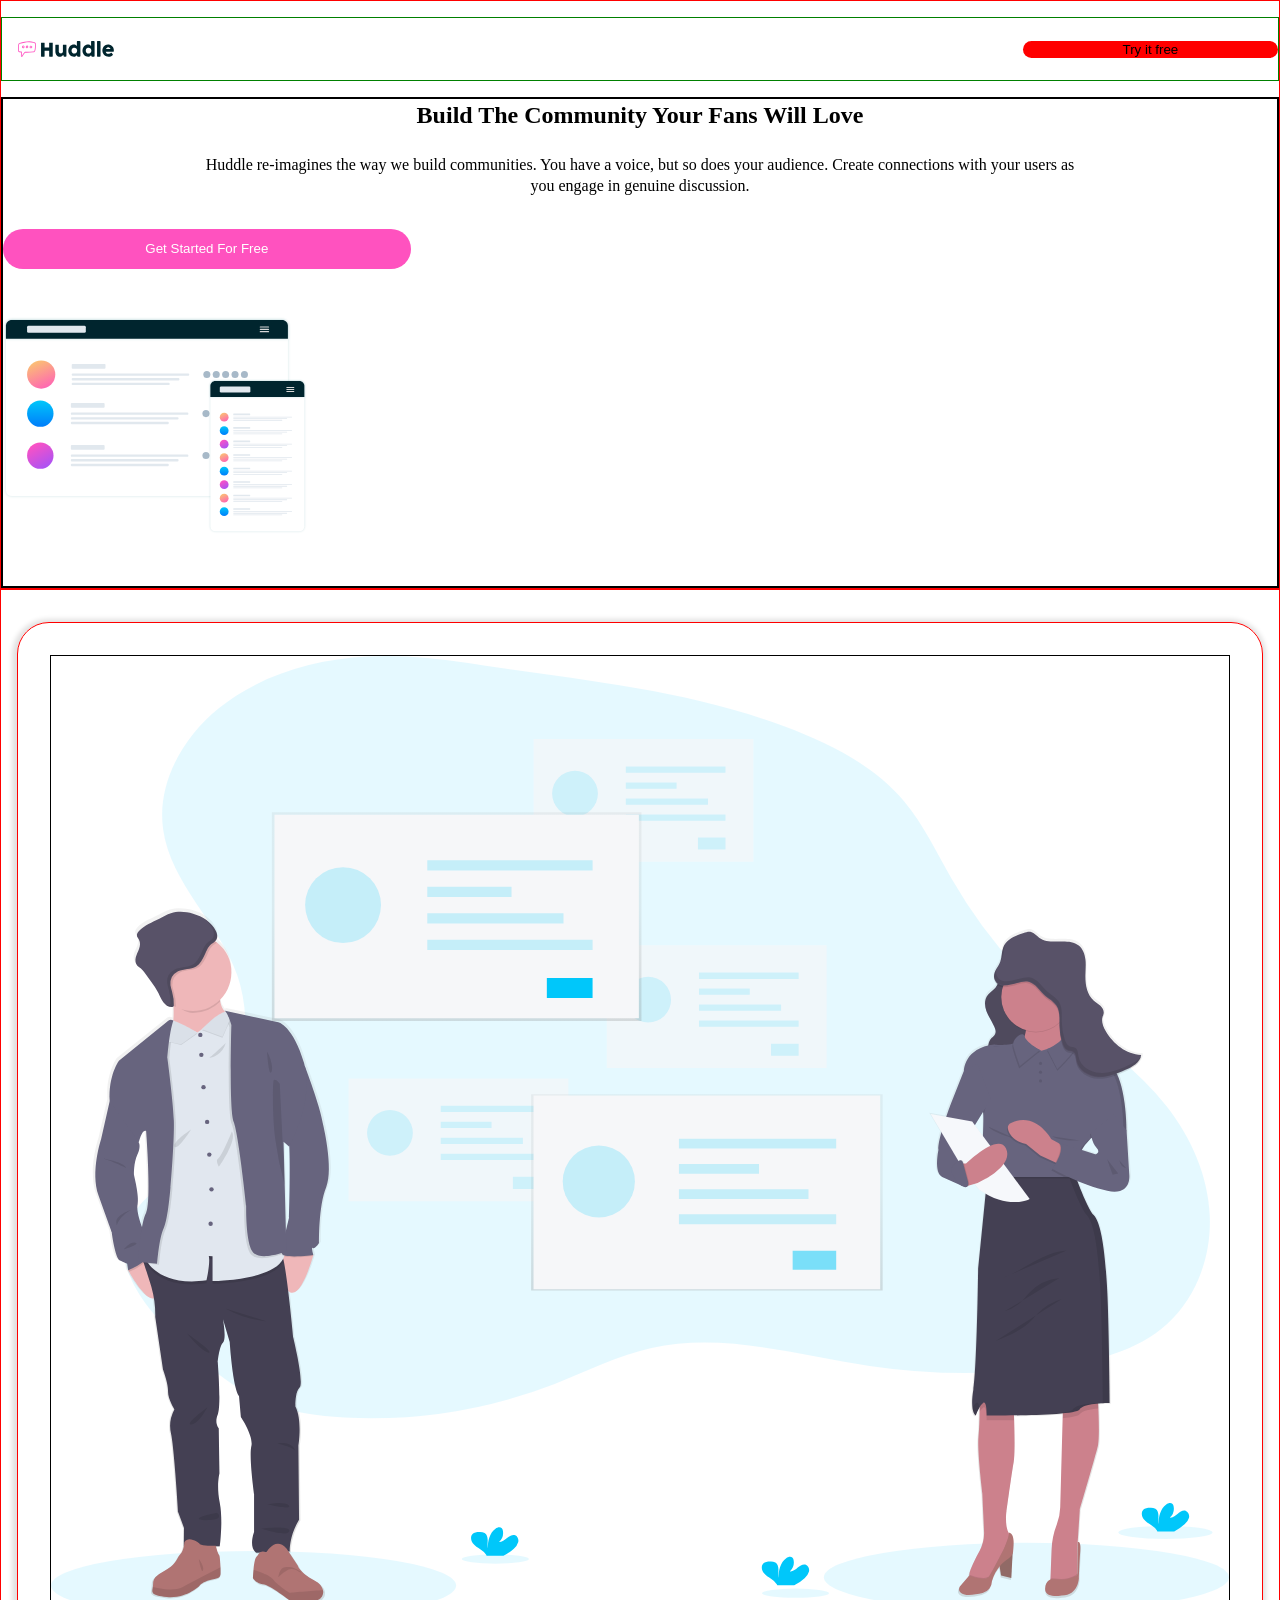
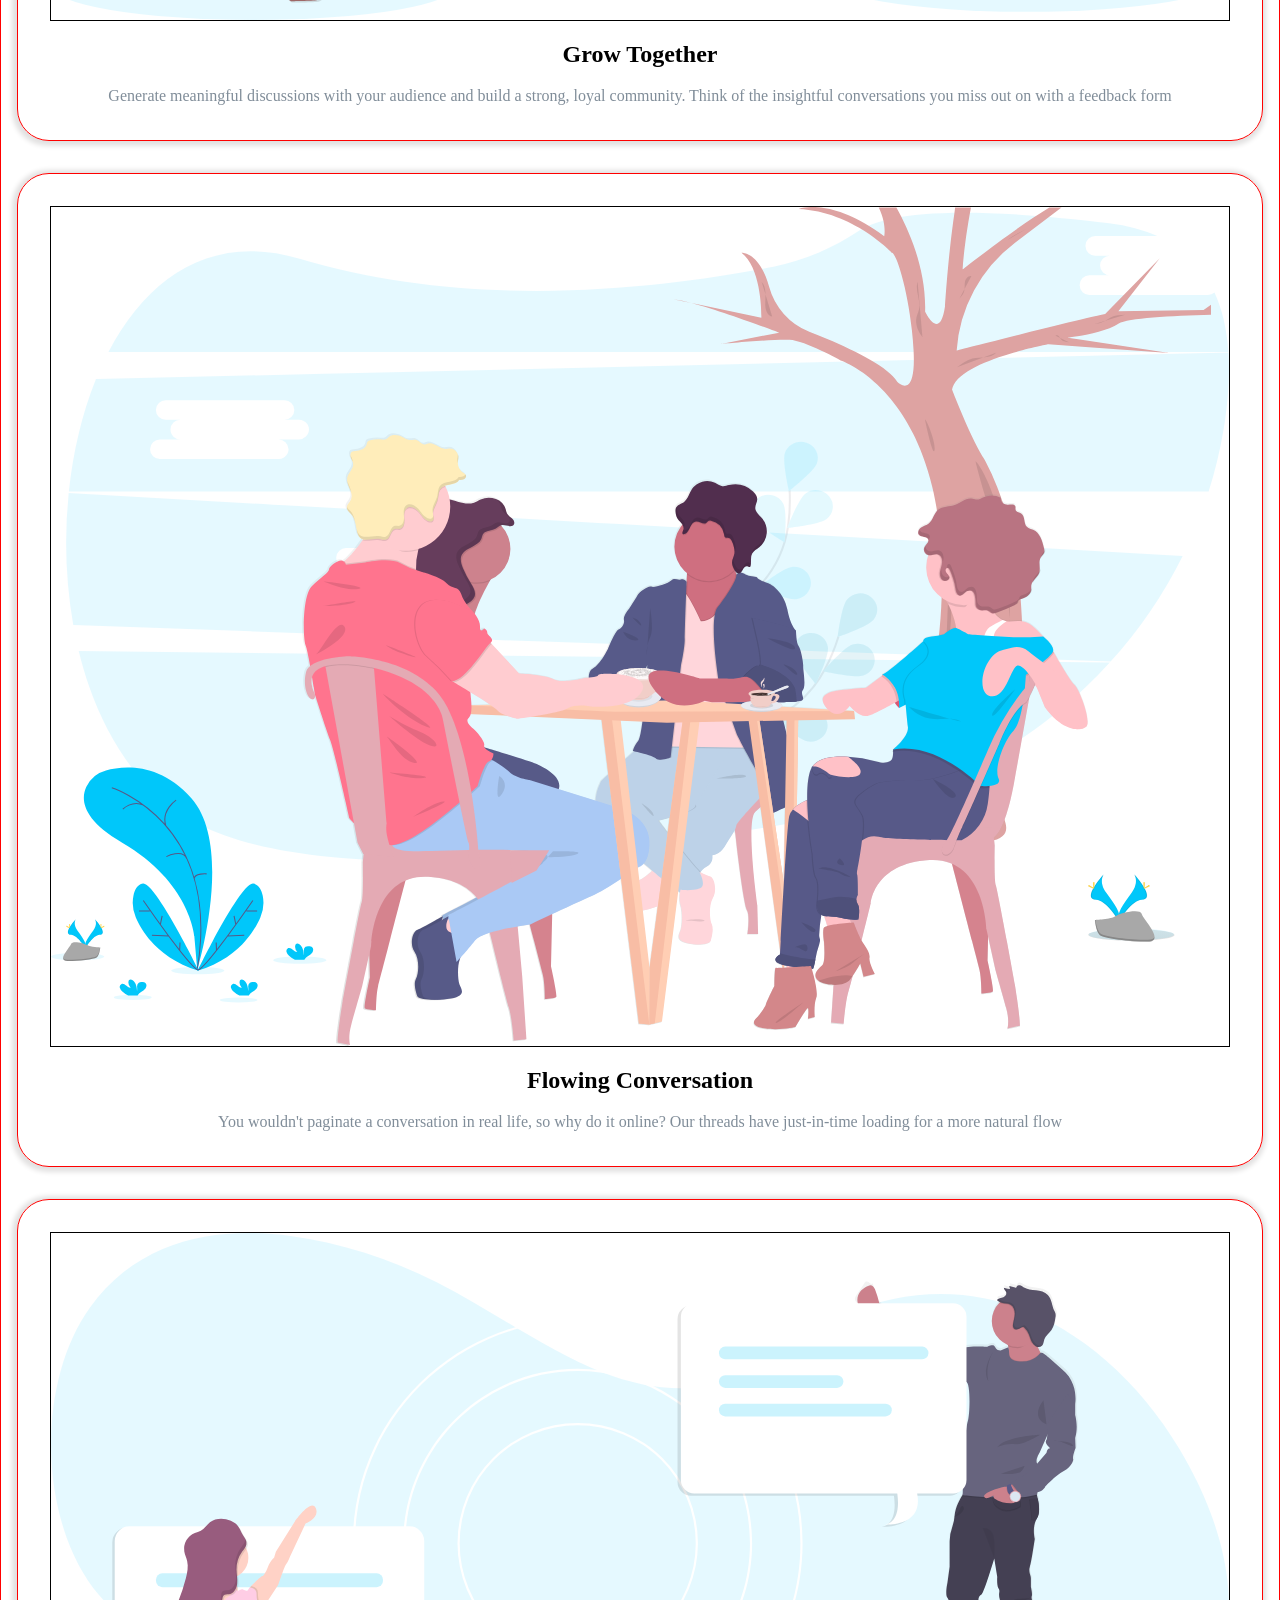
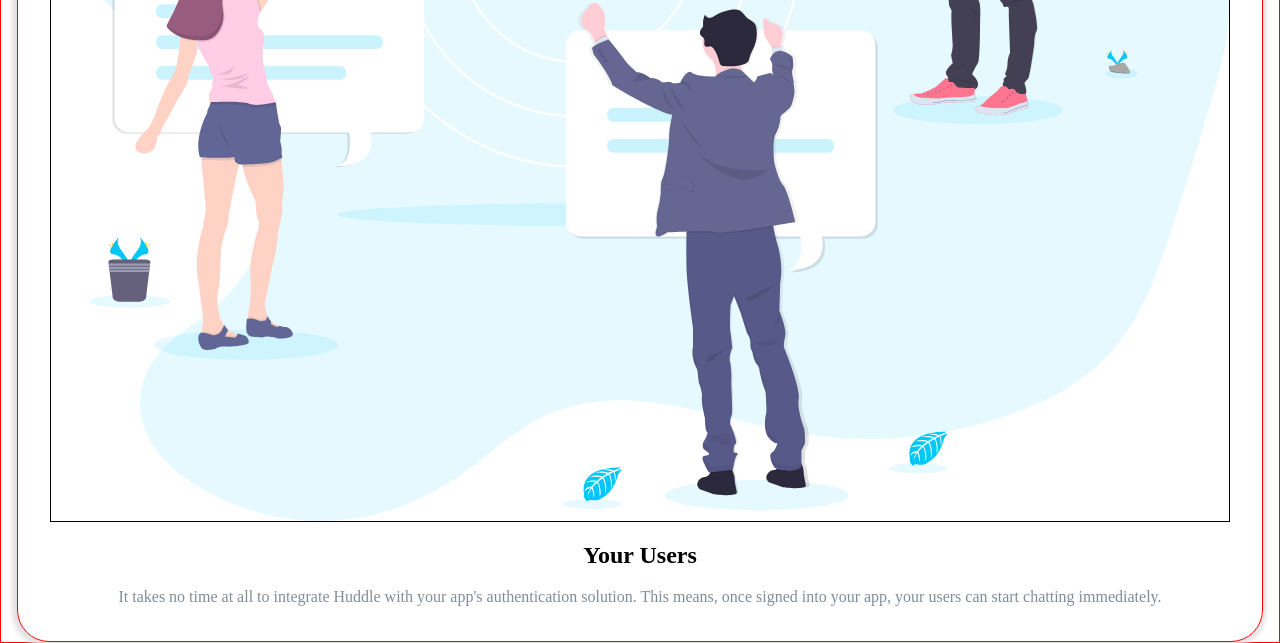
<file: index.html>
<!DOCTYPE html>
<html lang="en">
<head>
    <meta charset="UTF-8">
    <meta http-equiv="X-UA-Compatible" content="IE=edge">
    <meta name="viewport" content="width=device-width, initial-scale=1.0">
    <link rel="stylesheet" href="../styles3/style.css">
    <title>Huddle</title>
</head>
<body>
    <header>
        <div class="container">
          <nav>
            <img src="../assets3/logo.svg" alt="nav-branding" />
            <button>Try it free</button>
          </nav>
        </div>
        <div class="hero-section">
          <div class="hero-content">
            <h2>Build The Community Your Fans Will Love</h2>
            <p>
              Huddle re-imagines the way we build communities. You have a voice,
              but so does your audience. Create connections with your users as you
              engage in genuine discussion.
            </p>
            <button>Get Started For Free</button>
          </div>
          <img src="../assets3/illustration-mockups.svg" alt="pic-of-mockups" />
        </div>
      </header>
      <main class="main">
        <div class="container">
            <div class="cards card-1">
                <img src="../assets3/illustration-grow-together.svg" alt="groeth-pic">
                <div>
                    <h2>Grow Together</h2>
                    <p>Generate meaningful discussions with your audience and build a
                        strong, loyal community. Think of the insightful conversations you
                        miss out on with a feedback form</p>
                </div>
            </div>
        </div>
        <div class="container">
            <div class="cards card-2">
                <img src="../assets3/illustration-flowing-conversation.svg" alt="flowing-pic">
                <div>
                    <h2>Flowing Conversation</h2>
                    <p>You wouldn't paginate a conversation in real life, so why do it online? Our threads have just-in-time loading for a more natural flow</p>
                </div>
            </div>
        </div>
        <div class="container">
            <div class="cards card-3">
                <img src="../assets3/illustration-your-users.svg" alt="users-pic">
                <div>
                    <h2>Your Users</h2>
                    <p>It takes no time at all to integrate Huddle with your app's authentication solution. This means, once signed into your app, your users can start chatting immediately.</p>
                </div>
            </div>
        </div>
      </main>
</body>
</html>
</file>
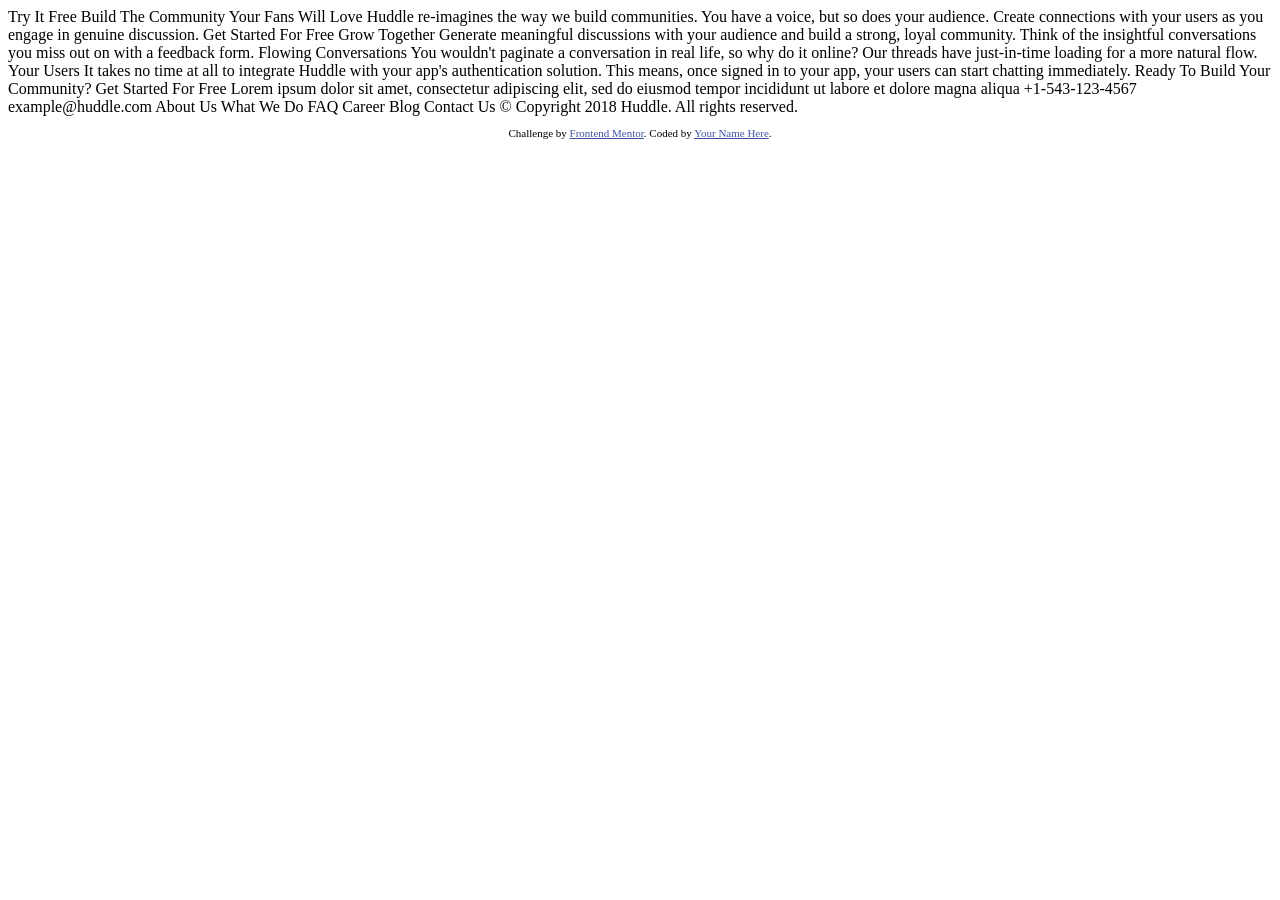
<file: assets3/huddle-landing-page-with-alternating-feature-blocks-master/index.html>
<!DOCTYPE html>
<html lang="en">
<head>
  <meta charset="UTF-8">
  <meta name="viewport" content="width=device-width, initial-scale=1.0"> <!-- displays site properly based on user's device -->

  <link rel="icon" type="image/png" sizes="32x32" href="./images/favicon-32x32.png">
  
  <title>Frontend Mentor | Huddle landing page with alternating feature blocks</title>

  <!-- Feel free to remove these styles or customise in your own stylesheet 👍 -->
  <style>
    .attribution { font-size: 11px; text-align: center; }
    .attribution a { color: hsl(228, 45%, 44%); }
  </style>
</head>
<body>

  Try It Free

  Build The Community Your Fans Will Love

  Huddle re-imagines the way we build communities. You have a voice, but so does your audience. 
  Create connections with your users as you engage in genuine discussion. 

  Get Started For Free

  Grow Together

  Generate meaningful discussions with your audience and build a strong, loyal community. 
  Think of the insightful conversations you miss out on with a feedback form. 

  Flowing Conversations

  You wouldn't paginate a conversation in real life, so why do it online? Our threads 
  have just-in-time loading for a more natural flow.

  Your Users

  It takes no time at all to integrate Huddle with your app's authentication solution. 
  This means, once signed in to your app, your users can start chatting immediately.

  Ready To Build Your Community?

  Get Started For Free

  Lorem ipsum dolor sit amet, consectetur adipiscing elit, sed do eiusmod tempor 
  incididunt ut labore et dolore magna aliqua

  +1-543-123-4567
  example@huddle.com

  About Us
  What We Do
  FAQ

  Career
  Blog
  Contact Us

  &copy; Copyright 2018 Huddle. All rights reserved.

  <footer>
    <p class="attribution">
      Challenge by <a href="https://www.frontendmentor.io?ref=challenge" target="_blank">Frontend Mentor</a>. 
      Coded by <a href="#">Your Name Here</a>.
    </p>
  </footer>
</body>
</html>
</file>
<file: styles3/style.css>
* {
    margin: 0;
    padding: 0;
    box-sizing: border-box;
}

.containner{
    width: 95%;
    margin: auto;
}

header{
    border: 1px solid red;
    /* height: 10rem; */
    background-image: url(../assets3/bg-hero-mobile.svg) #ECF9FF no-repeat;
}

nav{
    border: 1px solid green;
    display: flex;
    justify-content: space-between;
    align-items: center;
    height: 4rem;
    /* margin-top: 1rem;
    margin-bottom: 5rem; */
    margin: 1rem 0rem 1rem;
}

nav img{
    width: 7rem;
    padding-left: 1rem;
}

nav button{
    background-color: red;
    border-radius: 18px;
    width: 20%;
    padding: 1px;
    border: blue;
    box-shadow: -1px 2ox 10px 1px grey;
}
/* End of nav */

/* start of hero-section */
.hero-section{
    border: 2px solid black;
}

.hero-content h2{
    text-align: center;
    width: 75%;
    margin: auto;
    line-height: 2rem;
}

.hero-content p{
    width: 70%;
    margin: auto;
    text-align: center;
    margin-top: 1.5rem;
    line-height: 1.3rem;
}

.hero-content > button{
    /* margin-top: 1rem; */
    margin: 2rem 0 3rem 0;
    height: 2.5rem;
    border-radius: 10rem;
    width: 32%;
    padding: 5px;
    border: white;
    color: #ffffff;
    background-color: hsl(322, 100%, 66%);

}

.hero-section img{
    width: 19rem;
    margin-bottom: 3rem;
}
/* end of hero=section */

/* start on main */
.main{
    /* margin: 4rem; */
    /* height: 50%; */
    border: 1px solid red;
}
.cards{
    border: 1px solid red;
    padding: 2rem;
    margin-top: 2rem;
    margin-right: 1rem;
    margin-left: 1rem;
    text-align: center;
    border-radius: 2rem;
    box-shadow: -1px 1px 5px 4px rgb(226, 225, 225);
    height: 90%;
}

/* .card-1{
    margin-top: 35rem;
} */

.cards img{
    border: 1px solid black;
    width: 100%;
}

.cards h2{
    padding: 1rem 0;
}

.cards p{
    line-height: 1.5rem;
    color: hsl(208, 11%, 55%);
}
</file>
